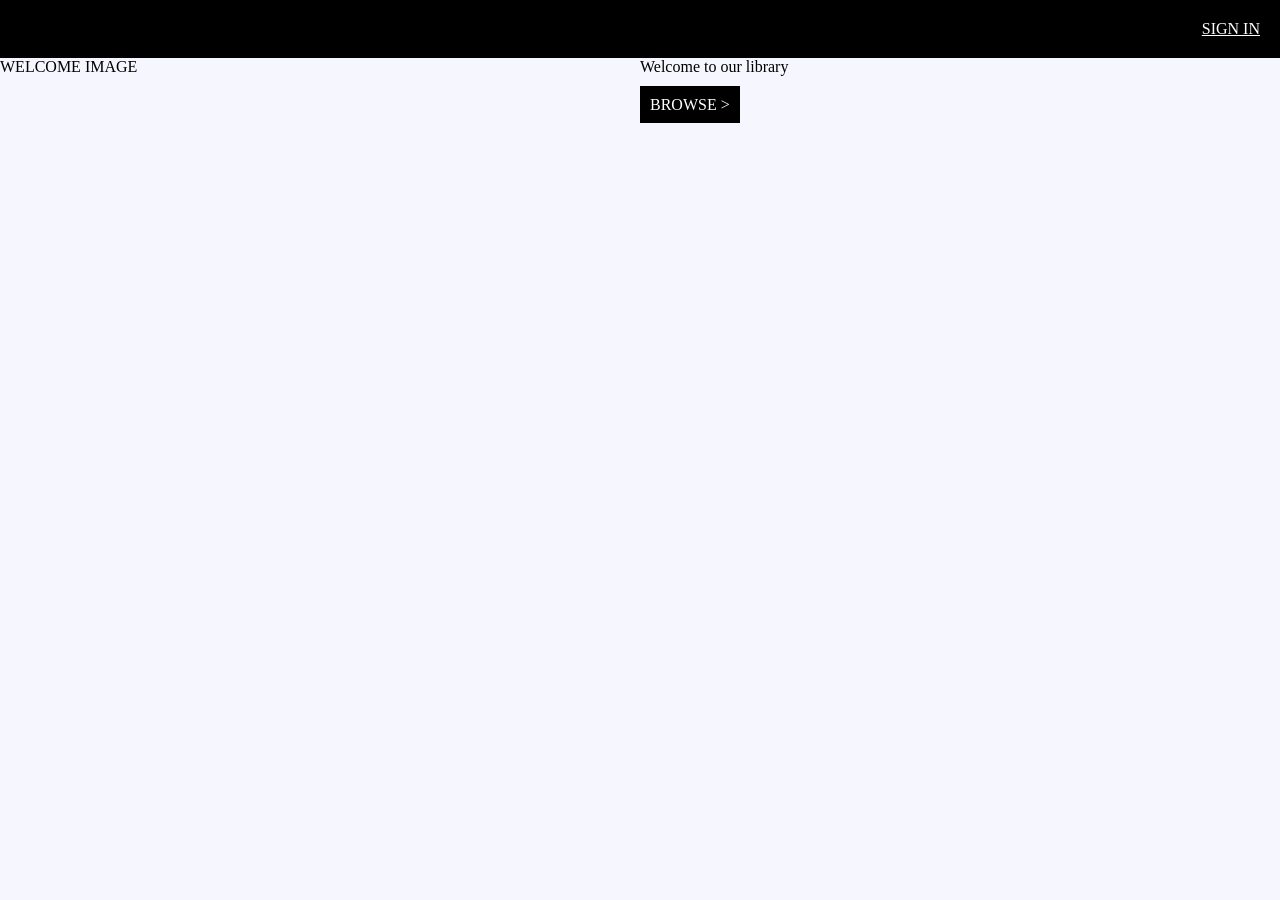
<file: storyboard/index.html>
<!DOCTYPE html>
<html>
<head>
	<meta charset="utf-8">
	<meta name="viewport" content="width=device-width, initial-scale=1">
	<title>HOMEPAGE</title>
	<style>
		body {
			margin: 0px;
			padding: 0px;
			background: #f6f6ff;
		}

		.top-bar{
			background: black;
			margin: 0px;
			padding: 0px;
			height: auto;
			display: flex;
			justify-content: flex-end;
		}

		.button {
			margin: 0;
			padding: 20px;
			color: white;
			background: black;
		}

		.content-intro {
			display: flex;
			flex-direction: row;
			flex-wrap: wrap;
		}

		.row {
			min-width: 50%;
			flex-grow: 1;
		}

		.content-button {
			text-decoration: none;
			color: white;
			padding: 10px;
			background: black;
		}
	</style>
</head>
<body>
	<div class='top-bar'>
		<a class='button' href='login.html'>SIGN IN</a>
	</div>
	<div class="content-intro">
		<div class='row'>WELCOME IMAGE</div>
		<div class='row'>
			<div>Welcome to our library</div>
			<div style="margin-top:20px;">
				<a class="content-button" href='page-browse-not-log.html'>BROWSE ></a>
			</div>
		</div>
	</div>
</body>
</html>
</file>
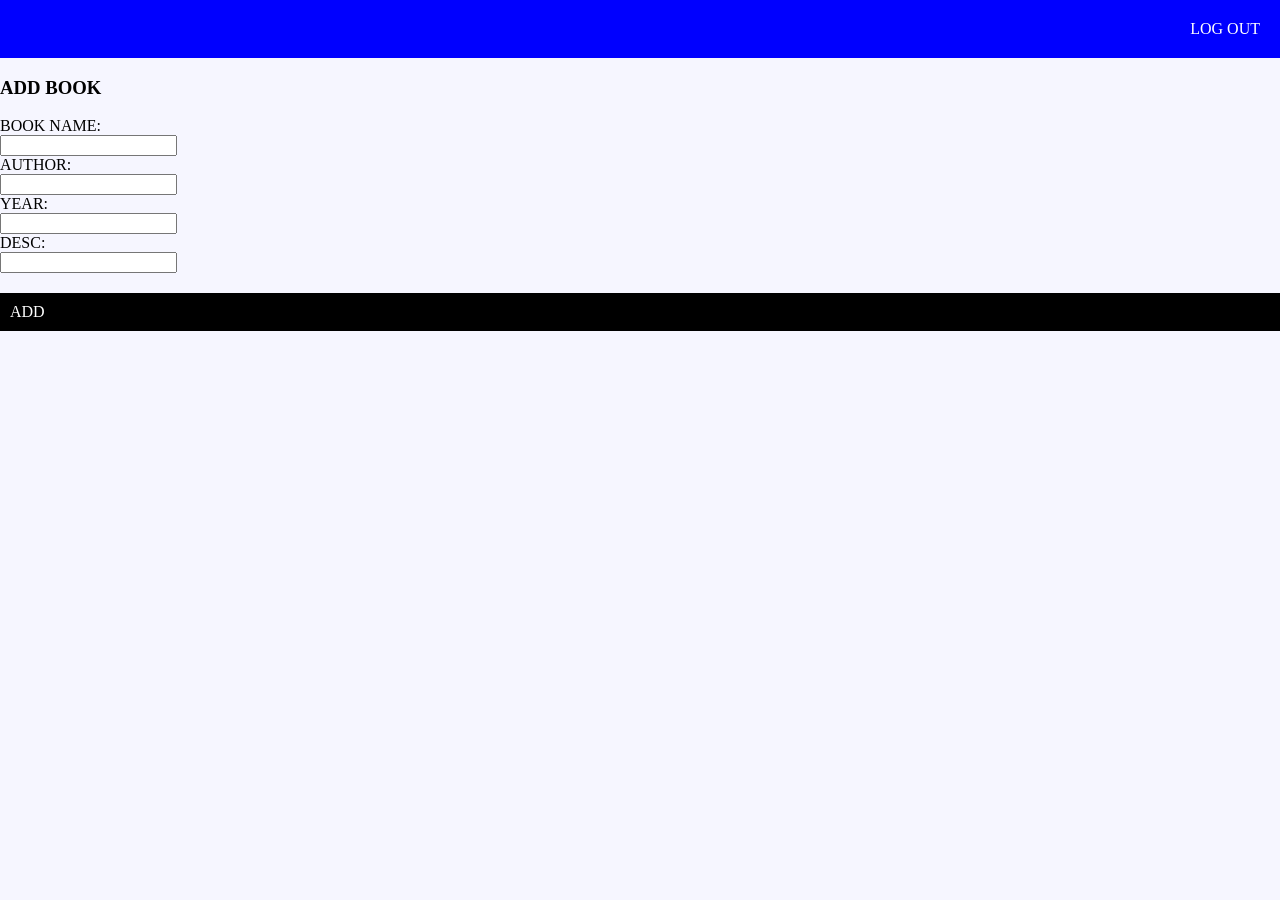
<file: storyboard/admin-add-book.html>
<!DOCTYPE html>
<html>
<head>
	<meta charset="utf-8">
	<meta name="viewport" content="width=device-width, initial-scale=1">
	<title>ADMIN</title>
	<style>
		body {
			margin: 0px;
			padding: 0px;
			background: #f6f6ff;
		}

		.top-bar{
			background: blue;
			margin: 0px;
			padding: 0px;
			height: auto;
			display: flex;
			justify-content: flex-end;
		}

		.button {
			margin: 0;
			padding: 20px;
			color: white;
			background: blue;
		}

		.content-intro {
		}

		.row {
			min-width: 50%;
			flex-grow: 1;
		}

		.content-button {
			text-decoration: none;
			color: white;
			padding: 10px;
			background: black;
		}

		a {
			display: block;
			text-decoration: none;
			color: white;
			background: black;
			padding: 10px;
		}
		a:hover {
			color: black;
			background: white;
		}
	</style>
</head>
<body>
	<div class='top-bar'>
		<a class='button' href='index.html'>LOG OUT</a>
	</div>
	<div class="content-intro">
		<div class='row'>
			<h3>ADD BOOK</h3>
			BOOK NAME:<br>
			<input text='text'><br>
			AUTHOR:<br>
			<input text='text'><br>
			YEAR:<br>
			<input text='text'><br>
			DESC:<br>
			<input text='text'><br>
			<div style='margin-top: 20px;'>
				<a href='admin-add.html'>ADD</a>
			</div>
		</div>
	</div>
</body>
</html>
</file>
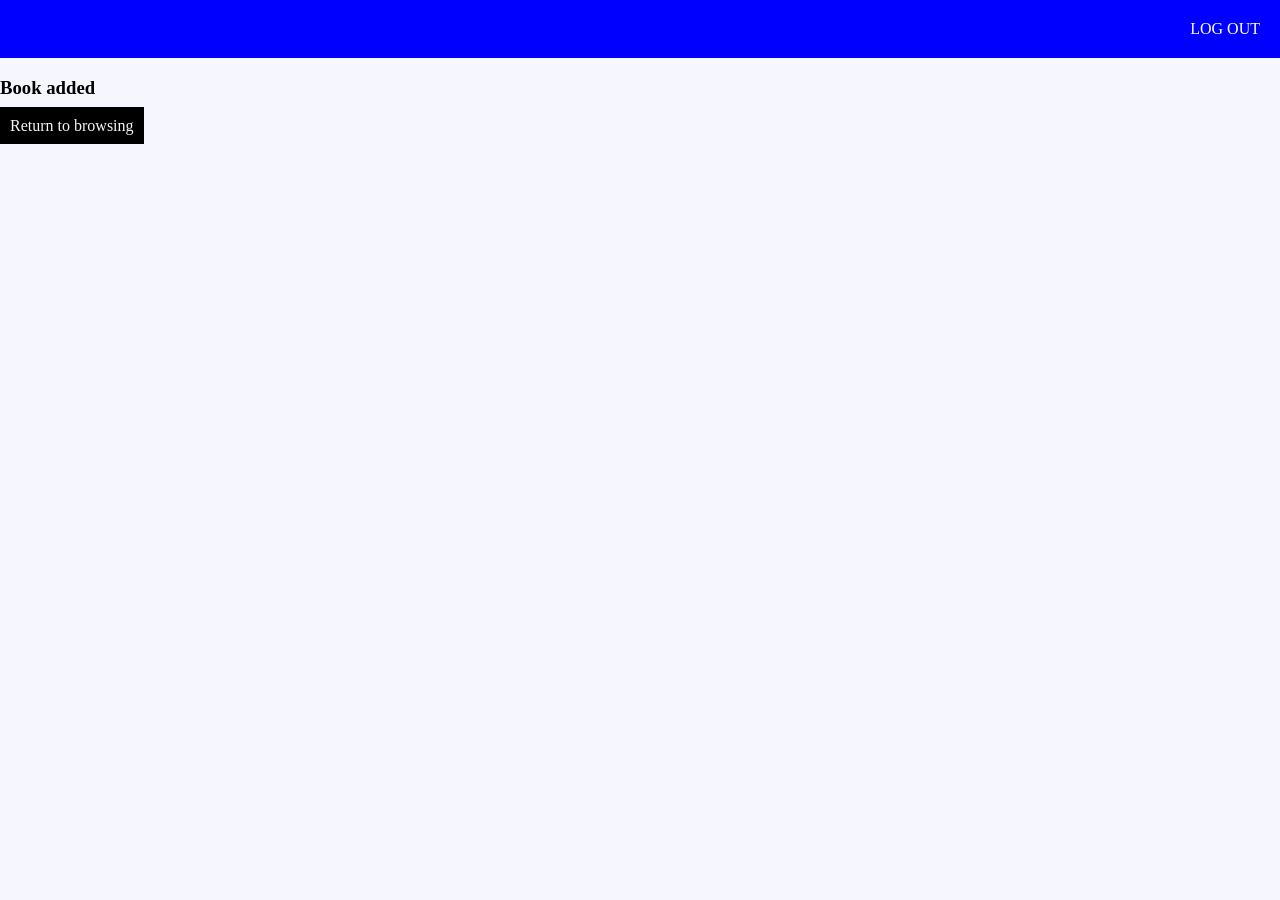
<file: storyboard/admin-add.html>
<!DOCTYPE html>
<html>
<head>
	<meta charset="utf-8">
	<meta name="viewport" content="width=device-width, initial-scale=1">
	<title>HOMEPAGE</title>
	<style>
		body {
			margin: 0px;
			padding: 0px;
			background: #f6f6ff;
		}

		.top-bar{
			background: blue;
			margin: 0px;
			padding: 0px;
			height: auto;
			display: flex;
			justify-content: flex-end;
		}

		.button {
			margin: 0;
			padding: 20px;
			color: white;
			background: blue;
		}

		.content-intro {
			display: flex;
			flex-direction: row;
			flex-wrap: wrap;
		}

		.row {
			min-width: 50%;
			flex-grow: 1;
		}

		.content-button {
			text-decoration: none;
			color: white;
			padding: 10px;
			background: black;
		}

		a{
			text-decoration: none;
			color: whitesmoke;
			background: black;
			padding: 10px;
		}
	</style>
</head>
<body>
	<div class='top-bar'>
		<a class='button' href='index.html'>LOG OUT</a>
	</div>
	<div class="">
		<h3>Book added
		</h3>
		<a href='admin-book-list.html'>Return to browsing</a>
	</div>
</body>
</html>
</file>
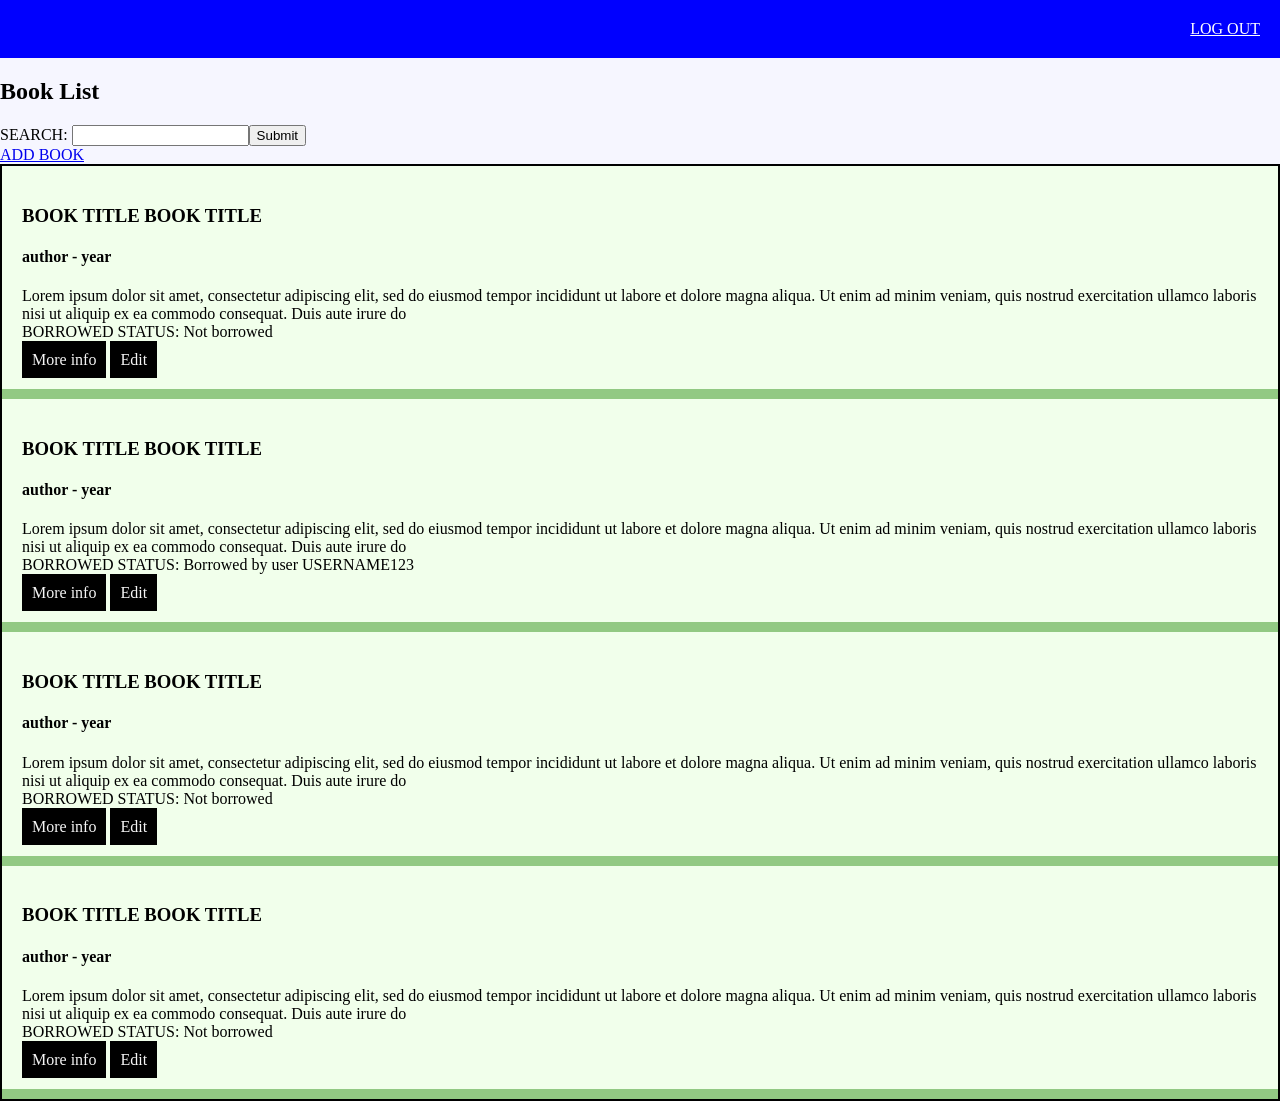
<file: storyboard/admin-book-list.html>
<!DOCTYPE html>
<html>
<head>
	<meta charset="utf-8">
	<meta name="viewport" content="width=device-width, initial-scale=1">
	<title>ADMIN</title>
	<style>
		body {
			margin: 0px;
			padding: 0px;
			background: #f6f6ff;
		}

		.top-bar{
			background: blue;
			margin: 0px;
			padding: 0px;
			height: auto;
			display: flex;
			justify-content: flex-end;
		}

		.button {
			margin: 0;
			padding: 20px;
			color: white;
			background: blue;
		}

		.content-intro {
		}

		.row {
			min-width: 50%;
			flex-grow: 1;
		}

		.content-button {
			text-decoration: none;
			color: white;
			padding: 10px;
			background: black;
		}

		.book-list{
			border-width: 2px;
			border-color: black;
			border-style: solid;
			background: #92c983;

		}

		.button-row{
			margin-top: 10px;
		}

		.book {
			background: #f1ffeb;
			padding: 20px;
			margin-bottom: 10px;
		}

		.button-style{
			text-decoration: none;
			color: whitesmoke;
			background: black;
			padding: 10px;
		}
	</style>
</head>
<body>
	<div class='top-bar'>
		<a class='button' href='index.html'>LOG OUT</a>
	</div>
	<div class="content-intro">
		<h2>Book List</h2>
		<div>SEARCH: <input type='text'><input type='submit'></div>
		<a href='admin-add-book.html'>ADD BOOK</a>
		<div class='book-list'>
			<div class='book'>
				<div class=''>
					<div><h3>BOOK TITLE BOOK TITLE</h3></div>
					<div><h4>author - year</h4></div>
					<div>Lorem ipsum dolor sit amet, consectetur adipiscing elit, sed do eiusmod tempor incididunt ut labore et dolore magna aliqua. Ut enim ad minim veniam, quis nostrud exercitation ullamco laboris nisi ut aliquip ex ea commodo consequat. Duis aute irure do</div>
					<div>BORROWED STATUS: Not borrowed</div>
				</div>
				<div class='button-row'>
					<a class='button-style' href='bookinfo.html'>More info</a>
					<a class='button-style' href='admin-edit-book.html'>Edit</a>
				</div>
			</div>
			
			<div class='book'>
				<div class=''>
					<div><h3>BOOK TITLE BOOK TITLE</h3></div>
					<div><h4>author - year</h4></div>
					<div>Lorem ipsum dolor sit amet, consectetur adipiscing elit, sed do eiusmod tempor incididunt ut labore et dolore magna aliqua. Ut enim ad minim veniam, quis nostrud exercitation ullamco laboris nisi ut aliquip ex ea commodo consequat. Duis aute irure do</div>
					<div>BORROWED STATUS: Borrowed by user USERNAME123</div>
				</div>
				<div class='button-row'>
					<a class='button-style' href='bookinfo.html'>More info</a>
					<a class='button-style' href='admin-edit-book.html'>Edit</a>
				</div>
			</div>

			<div class='book'>
				<div class=''>
					<div><h3>BOOK TITLE BOOK TITLE</h3></div>
					<div><h4>author - year</h4></div>
					<div>Lorem ipsum dolor sit amet, consectetur adipiscing elit, sed do eiusmod tempor incididunt ut labore et dolore magna aliqua. Ut enim ad minim veniam, quis nostrud exercitation ullamco laboris nisi ut aliquip ex ea commodo consequat. Duis aute irure do</div>
					<div>BORROWED STATUS: Not borrowed</div>
				</div>
				<div class='button-row'>
					<a class='button-style' href='bookinfo.html'>More info</a>
					<a class='button-style' href='admin-edit-book.html'>Edit</a>
				</div>
			</div>

			<div class='book'>
				<div class=''>
					<div><h3>BOOK TITLE BOOK TITLE</h3></div>
					<div><h4>author - year</h4></div>
					<div>Lorem ipsum dolor sit amet, consectetur adipiscing elit, sed do eiusmod tempor incididunt ut labore et dolore magna aliqua. Ut enim ad minim veniam, quis nostrud exercitation ullamco laboris nisi ut aliquip ex ea commodo consequat. Duis aute irure do</div>
					<div>BORROWED STATUS: Not borrowed</div>
				</div>
				<div class='button-row'>
					<a class='button-style' href='bookinfo.html'>More info</a>
					<a class='button-style' href='admin-edit-book.html'>Edit</a>
				</div>
			</div>

		</div>

	</div>
</body>
</html>
</file>
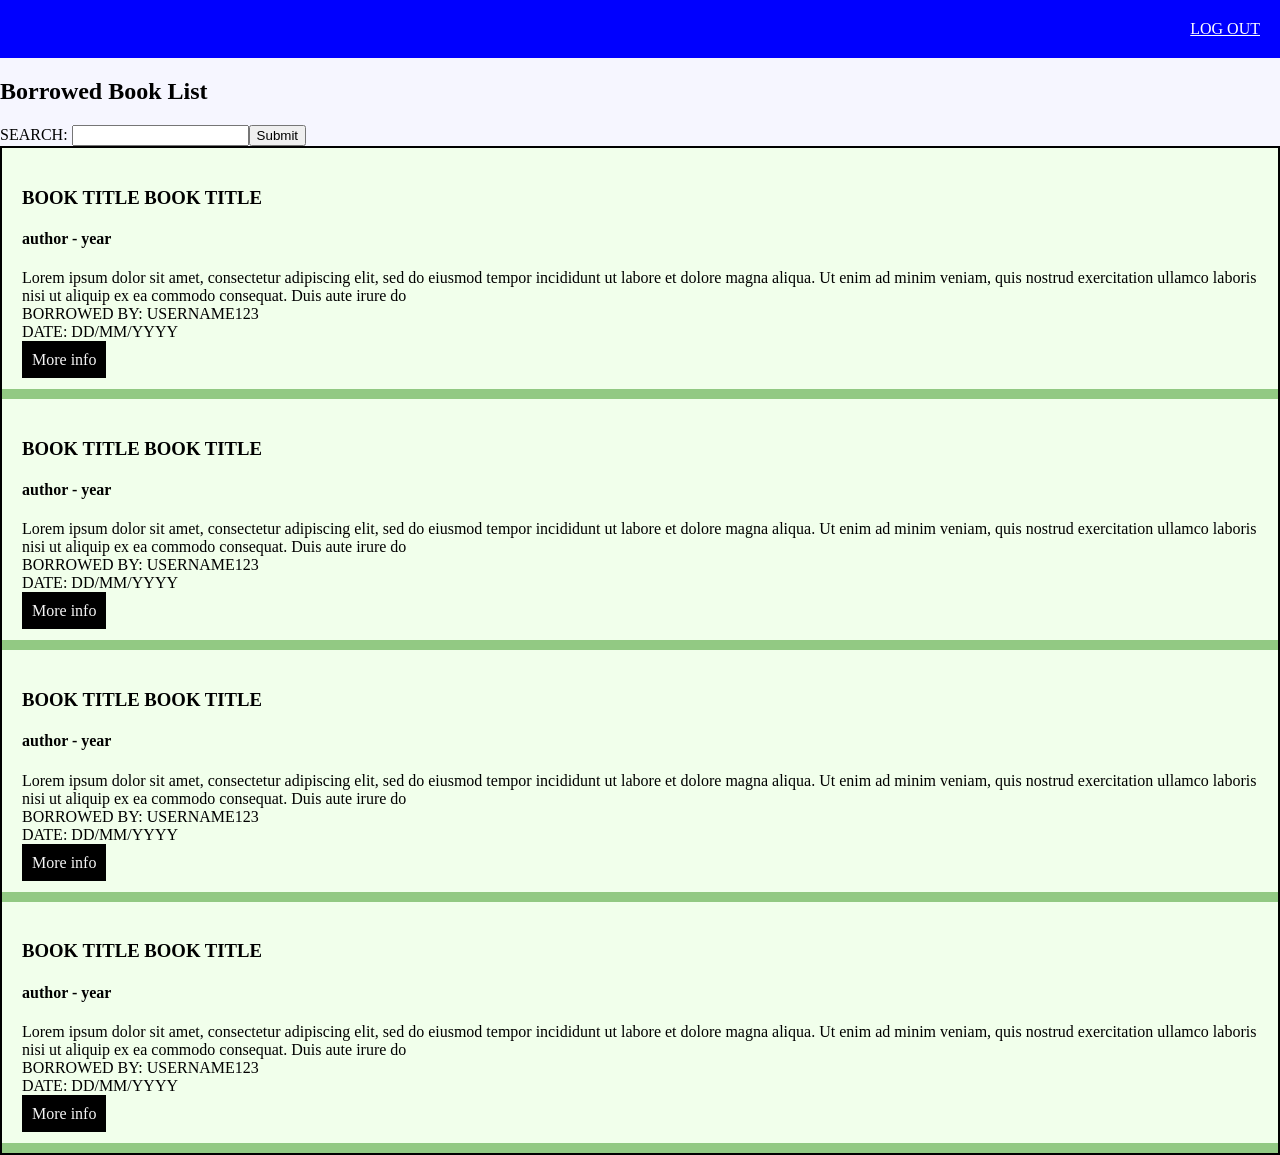
<file: storyboard/admin-borrowed.html>
<!DOCTYPE html>
<html>
<head>
	<meta charset="utf-8">
	<meta name="viewport" content="width=device-width, initial-scale=1">
	<title>ADMIN</title>
	<style>
		body {
			margin: 0px;
			padding: 0px;
			background: #f6f6ff;
		}

		.top-bar{
			background: blue;
			margin: 0px;
			padding: 0px;
			height: auto;
			display: flex;
			justify-content: flex-end;
		}

		.button {
			margin: 0;
			padding: 20px;
			color: white;
			background: blue;
		}

		.content-intro {
		}

		.row {
			min-width: 50%;
			flex-grow: 1;
		}

		.content-button {
			text-decoration: none;
			color: white;
			padding: 10px;
			background: black;
		}

		.book-list{
			border-width: 2px;
			border-color: black;
			border-style: solid;
			background: #92c983;

		}

		.button-row{
			margin-top: 10px;
		}

		.book {
			background: #f1ffeb;
			padding: 20px;
			margin-bottom: 10px;
		}

		.button-style{
			text-decoration: none;
			color: whitesmoke;
			background: black;
			padding: 10px;
		}
	</style>
</head>
<body>
	<div class='top-bar'>
		<a class='button' href='index.html'>LOG OUT</a>
	</div>
	<div class="content-intro">
		<h2>Borrowed Book List</h2>
		<div>SEARCH: <input type='text'><input type='submit'></div>
		<div class='book-list'>
			<div class='book'>
				<div class=''>
					<div><h3>BOOK TITLE BOOK TITLE</h3></div>
					<div><h4>author - year</h4></div>
					<div>Lorem ipsum dolor sit amet, consectetur adipiscing elit, sed do eiusmod tempor incididunt ut labore et dolore magna aliqua. Ut enim ad minim veniam, quis nostrud exercitation ullamco laboris nisi ut aliquip ex ea commodo consequat. Duis aute irure do</div>
					<div>BORROWED BY: USERNAME123</div>
					<div>DATE: DD/MM/YYYY</div>
				</div>
				<div class='button-row'>
					<a class='button-style' href='bookinfo.html'>More info</a>
					
				</div>
			</div>
			
			<div class='book'>
				<div class=''>
					<div><h3>BOOK TITLE BOOK TITLE</h3></div>
					<div><h4>author - year</h4></div>
					<div>Lorem ipsum dolor sit amet, consectetur adipiscing elit, sed do eiusmod tempor incididunt ut labore et dolore magna aliqua. Ut enim ad minim veniam, quis nostrud exercitation ullamco laboris nisi ut aliquip ex ea commodo consequat. Duis aute irure do</div>
					<div>BORROWED BY: USERNAME123</div>
					<div>DATE: DD/MM/YYYY</div>
				</div>
				<div class='button-row'>
					<a class='button-style' href='bookinfo.html'>More info</a>
					
				</div>
			</div>

			<div class='book'>
				<div class=''>
					<div><h3>BOOK TITLE BOOK TITLE</h3></div>
					<div><h4>author - year</h4></div>
					<div>Lorem ipsum dolor sit amet, consectetur adipiscing elit, sed do eiusmod tempor incididunt ut labore et dolore magna aliqua. Ut enim ad minim veniam, quis nostrud exercitation ullamco laboris nisi ut aliquip ex ea commodo consequat. Duis aute irure do</div>
					<div>BORROWED BY: USERNAME123</div>
					<div>DATE: DD/MM/YYYY</div>
				</div>
				<div class='button-row'>
					<a class='button-style' href='bookinfo.html'>More info</a>
					
				</div>
			</div>

			<div class='book'>
				<div class=''>
					<div><h3>BOOK TITLE BOOK TITLE</h3></div>
					<div><h4>author - year</h4></div>
					<div>Lorem ipsum dolor sit amet, consectetur adipiscing elit, sed do eiusmod tempor incididunt ut labore et dolore magna aliqua. Ut enim ad minim veniam, quis nostrud exercitation ullamco laboris nisi ut aliquip ex ea commodo consequat. Duis aute irure do</div>
					<div>BORROWED BY: USERNAME123</div>
					<div>DATE: DD/MM/YYYY</div>
				</div>
				<div class='button-row'>
					<a class='button-style' href='bookinfo.html'>More info</a>
					
				</div>
			</div>

		</div>

	</div>
</body>
</html>
</file>
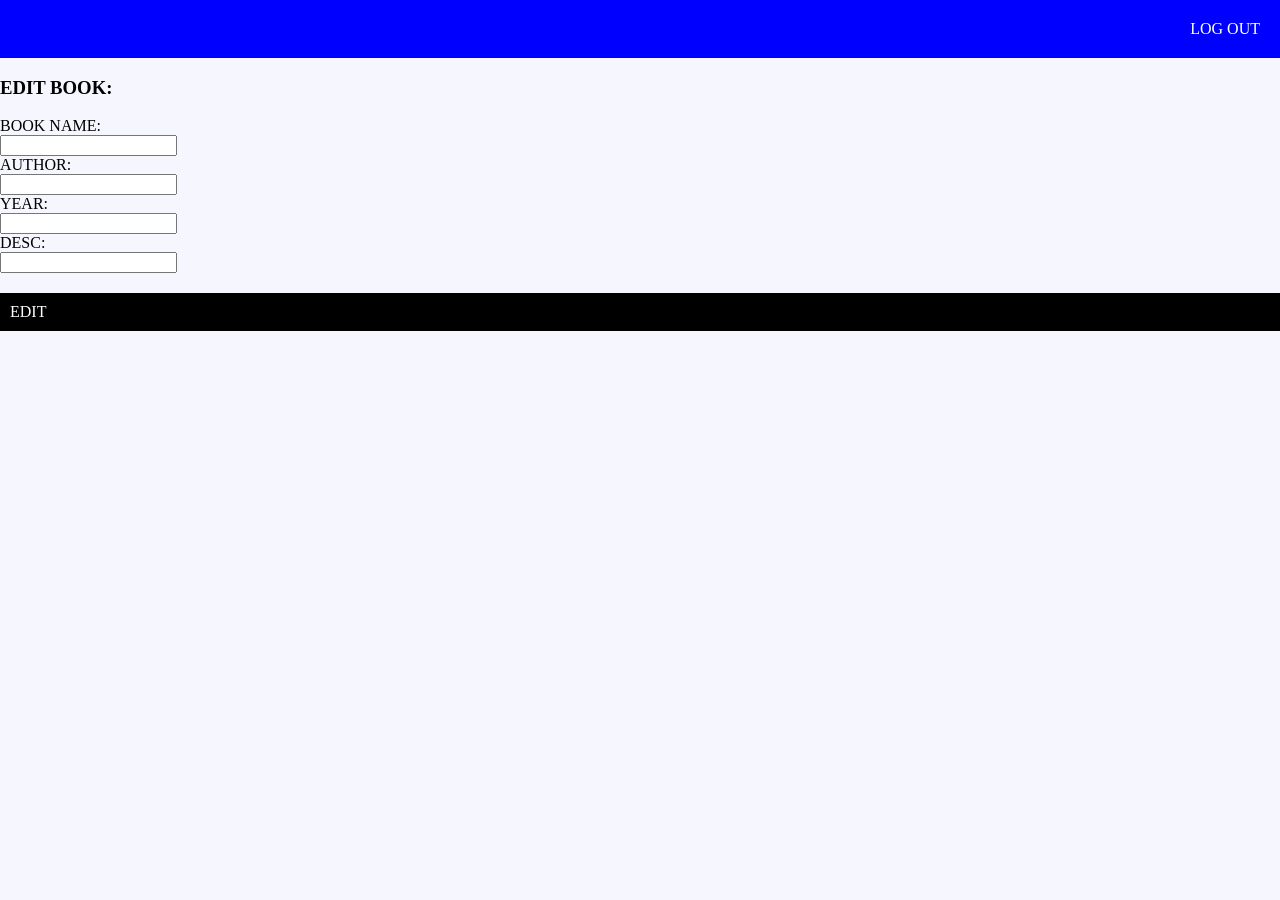
<file: storyboard/admin-edit-book.html>
<!DOCTYPE html>
<html>
<head>
	<meta charset="utf-8">
	<meta name="viewport" content="width=device-width, initial-scale=1">
	<title>ADMIN</title>
	<style>
		body {
			margin: 0px;
			padding: 0px;
			background: #f6f6ff;
		}

		.top-bar{
			background: blue;
			margin: 0px;
			padding: 0px;
			height: auto;
			display: flex;
			justify-content: flex-end;
		}

		.button {
			margin: 0;
			padding: 20px;
			color: white;
			background: blue;
		}

		.content-intro {
		}

		.row {
			min-width: 50%;
			flex-grow: 1;
		}

		.content-button {
			text-decoration: none;
			color: white;
			padding: 10px;
			background: black;
		}

		a {
			display: block;
			text-decoration: none;
			color: white;
			background: black;
			padding: 10px;
		}
		a:hover {
			color: black;
			background: white;
		}
	</style>
</head>
<body>
	<div class='top-bar'>
		<a class='button' href='index.html'>LOG OUT</a>
	</div>
	<div class="content-intro">
		<div class='row'>
			<h3>EDIT BOOK:</h3>
			BOOK NAME:<br>
			<input text='text'><br>
			AUTHOR:<br>
			<input text='text'><br>
			YEAR:<br>
			<input text='text'><br>
			DESC:<br>
			<input text='text'><br>
			<div style='margin-top: 20px;'>
				<a href='admin-edit.html'>EDIT</a>
			</div>
		</div>
	</div>
</body>
</html>
</file>
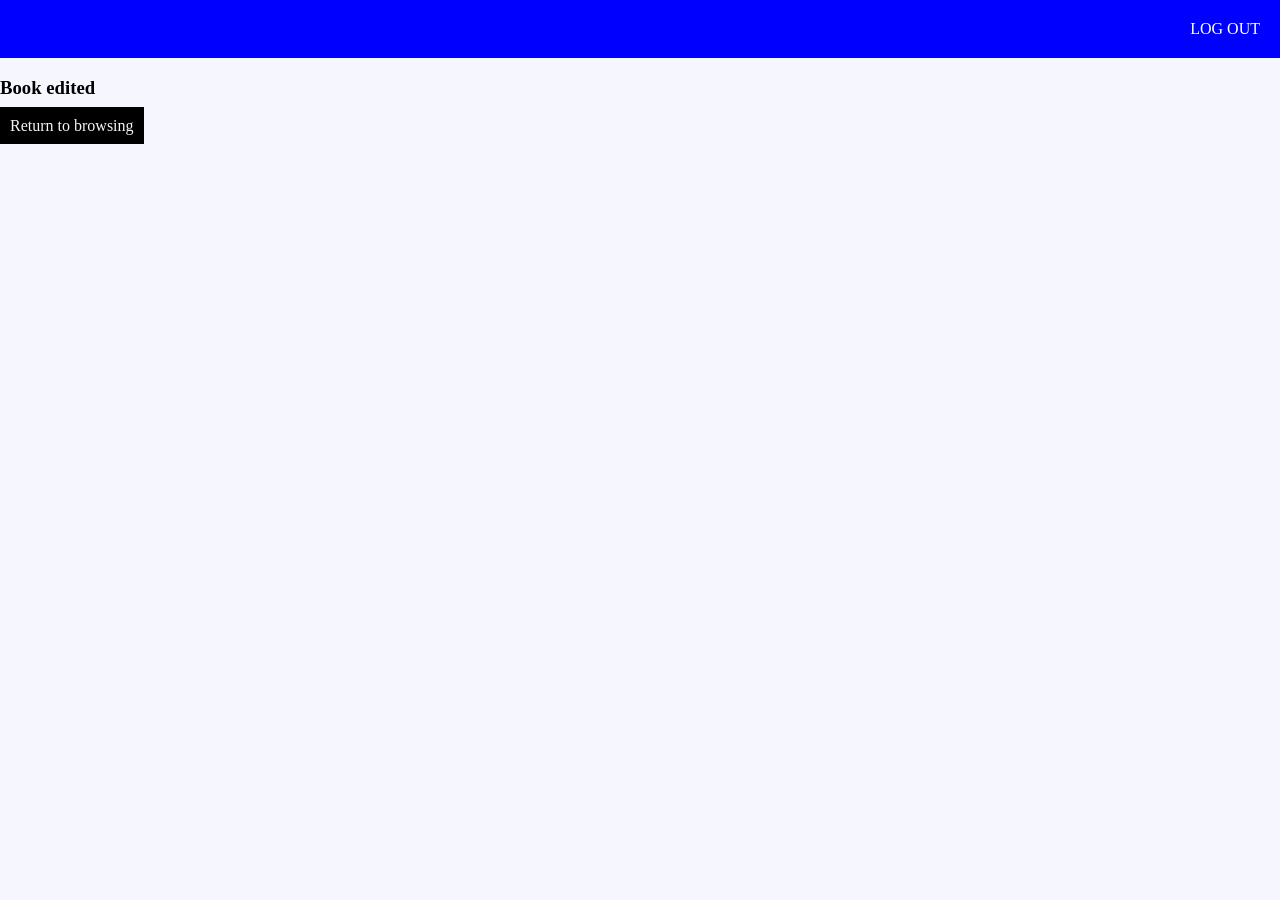
<file: storyboard/admin-edit.html>
<!DOCTYPE html>
<html>
<head>
	<meta charset="utf-8">
	<meta name="viewport" content="width=device-width, initial-scale=1">
	<title>HOMEPAGE</title>
	<style>
		body {
			margin: 0px;
			padding: 0px;
			background: #f6f6ff;
		}

		.top-bar{
			background: blue;
			margin: 0px;
			padding: 0px;
			height: auto;
			display: flex;
			justify-content: flex-end;
		}

		.button {
			margin: 0;
			padding: 20px;
			color: white;
			background: blue;
		}

		.content-intro {
			display: flex;
			flex-direction: row;
			flex-wrap: wrap;
		}

		.row {
			min-width: 50%;
			flex-grow: 1;
		}

		.content-button {
			text-decoration: none;
			color: white;
			padding: 10px;
			background: black;
		}

		a{
			text-decoration: none;
			color: whitesmoke;
			background: black;
			padding: 10px;
		}
	</style>
</head>
<body>
	<div class='top-bar'>
		<a class='button' href='index.html'>LOG OUT</a>
	</div>
	<div class="">
		<h3>Book edited
		</h3>
		<a href='admin-book-list.html'>Return to browsing</a>
	</div>
</body>
</html>
</file>
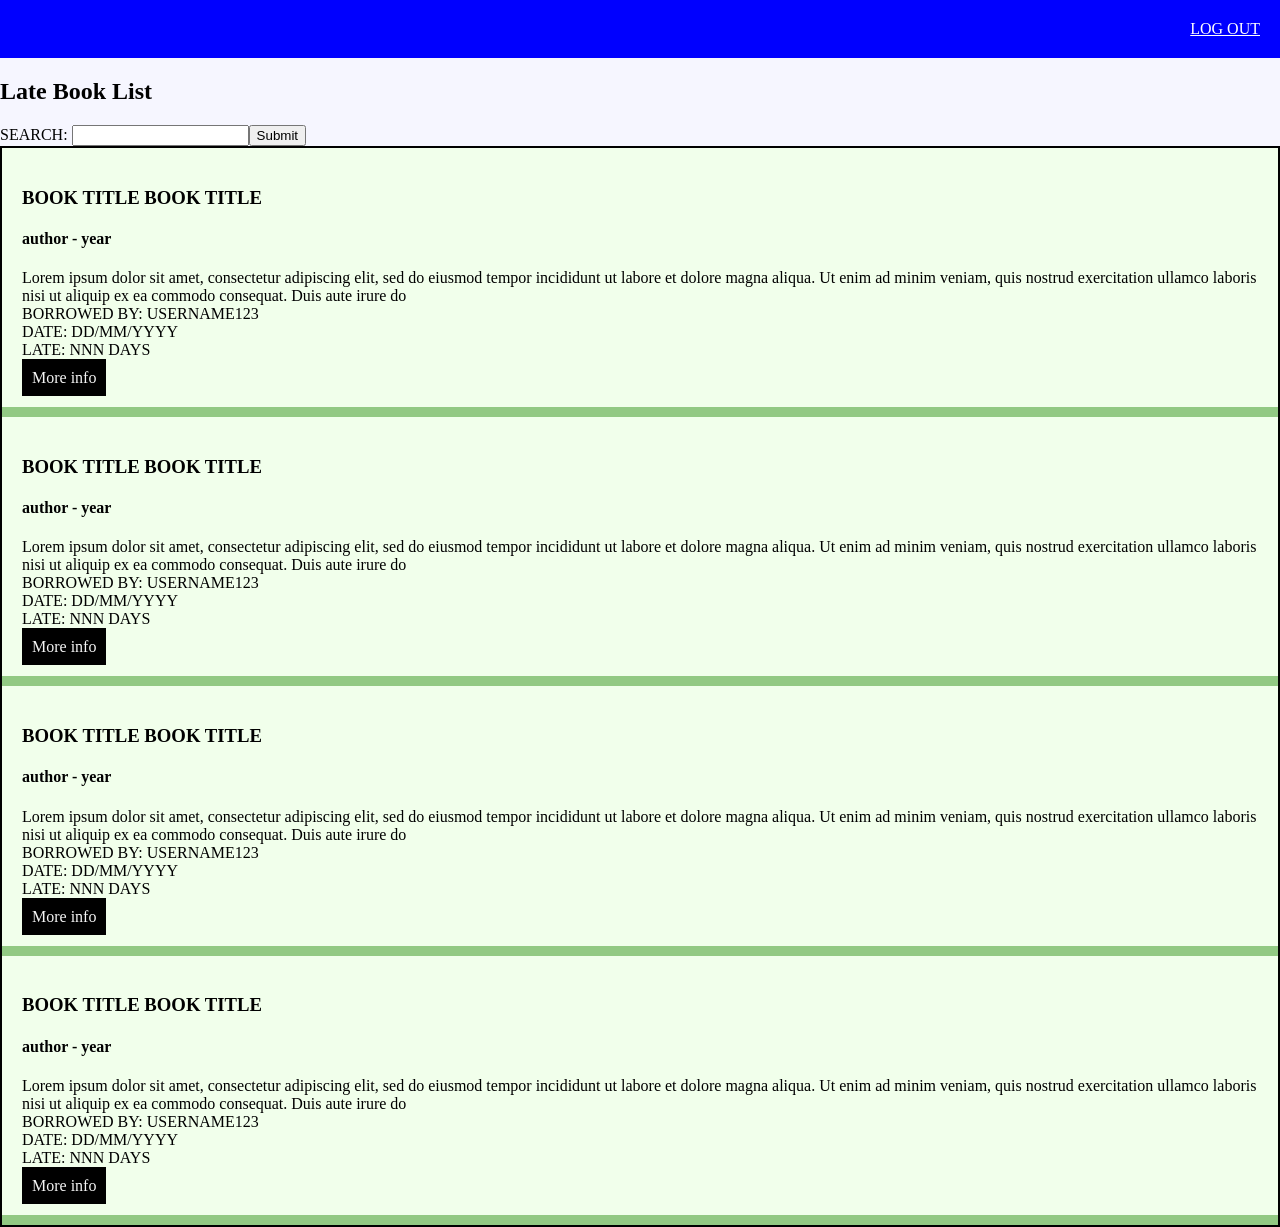
<file: storyboard/admin-late.html>
<!DOCTYPE html>
<html>
<head>
	<meta charset="utf-8">
	<meta name="viewport" content="width=device-width, initial-scale=1">
	<title>ADMIN</title>
	<style>
		body {
			margin: 0px;
			padding: 0px;
			background: #f6f6ff;
		}

		.top-bar{
			background: blue;
			margin: 0px;
			padding: 0px;
			height: auto;
			display: flex;
			justify-content: flex-end;
		}

		.button {
			margin: 0;
			padding: 20px;
			color: white;
			background: blue;
		}

		.content-intro {
		}

		.row {
			min-width: 50%;
			flex-grow: 1;
		}

		.content-button {
			text-decoration: none;
			color: white;
			padding: 10px;
			background: black;
		}

		.book-list{
			border-width: 2px;
			border-color: black;
			border-style: solid;
			background: #92c983;

		}

		.button-row{
			margin-top: 10px;
		}

		.book {
			background: #f1ffeb;
			padding: 20px;
			margin-bottom: 10px;
		}

		.button-style{
			text-decoration: none;
			color: whitesmoke;
			background: black;
			padding: 10px;
		}
	</style>
</head>
<body>
	<div class='top-bar'>
		<a class='button' href='index.html'>LOG OUT</a>
	</div>
	<div class="content-intro">
		<h2>Late Book List</h2>
		<div>SEARCH: <input type='text'><input type='submit'></div>
		<div class='book-list'>
			<div class='book'>
				<div class=''>
					<div><h3>BOOK TITLE BOOK TITLE</h3></div>
					<div><h4>author - year</h4></div>
					<div>Lorem ipsum dolor sit amet, consectetur adipiscing elit, sed do eiusmod tempor incididunt ut labore et dolore magna aliqua. Ut enim ad minim veniam, quis nostrud exercitation ullamco laboris nisi ut aliquip ex ea commodo consequat. Duis aute irure do</div>
					<div>BORROWED BY: USERNAME123</div>
					<div>DATE: DD/MM/YYYY</div>
					<div>LATE: NNN DAYS</div>
				</div>
				<div class='button-row'>
					<a class='button-style' href='bookinfo.html'>More info</a>
					
				</div>
			</div>
			
			<div class='book'>
				<div class=''>
					<div><h3>BOOK TITLE BOOK TITLE</h3></div>
					<div><h4>author - year</h4></div>
					<div>Lorem ipsum dolor sit amet, consectetur adipiscing elit, sed do eiusmod tempor incididunt ut labore et dolore magna aliqua. Ut enim ad minim veniam, quis nostrud exercitation ullamco laboris nisi ut aliquip ex ea commodo consequat. Duis aute irure do</div>
					<div>BORROWED BY: USERNAME123</div>
					<div>DATE: DD/MM/YYYY</div>
					<div>LATE: NNN DAYS</div>
				</div>
				<div class='button-row'>
					<a class='button-style' href='bookinfo.html'>More info</a>
					
				</div>
			</div>

			<div class='book'>
				<div class=''>
					<div><h3>BOOK TITLE BOOK TITLE</h3></div>
					<div><h4>author - year</h4></div>
					<div>Lorem ipsum dolor sit amet, consectetur adipiscing elit, sed do eiusmod tempor incididunt ut labore et dolore magna aliqua. Ut enim ad minim veniam, quis nostrud exercitation ullamco laboris nisi ut aliquip ex ea commodo consequat. Duis aute irure do</div>
					<div>BORROWED BY: USERNAME123</div>
					<div>DATE: DD/MM/YYYY</div>
					<div>LATE: NNN DAYS</div>
				</div>
				<div class='button-row'>
					<a class='button-style' href='bookinfo.html'>More info</a>
					
				</div>
			</div>

			<div class='book'>
				<div class=''>
					<div><h3>BOOK TITLE BOOK TITLE</h3></div>
					<div><h4>author - year</h4></div>
					<div>Lorem ipsum dolor sit amet, consectetur adipiscing elit, sed do eiusmod tempor incididunt ut labore et dolore magna aliqua. Ut enim ad minim veniam, quis nostrud exercitation ullamco laboris nisi ut aliquip ex ea commodo consequat. Duis aute irure do</div>
					<div>BORROWED BY: USERNAME123</div>
					<div>DATE: DD/MM/YYYY</div>
					<div>LATE: NNN DAYS</div>
				</div>
				<div class='button-row'>
					<a class='button-style' href='bookinfo.html'>More info</a>
					
				</div>
			</div>

		</div>

	</div>
</body>
</html>
</file>
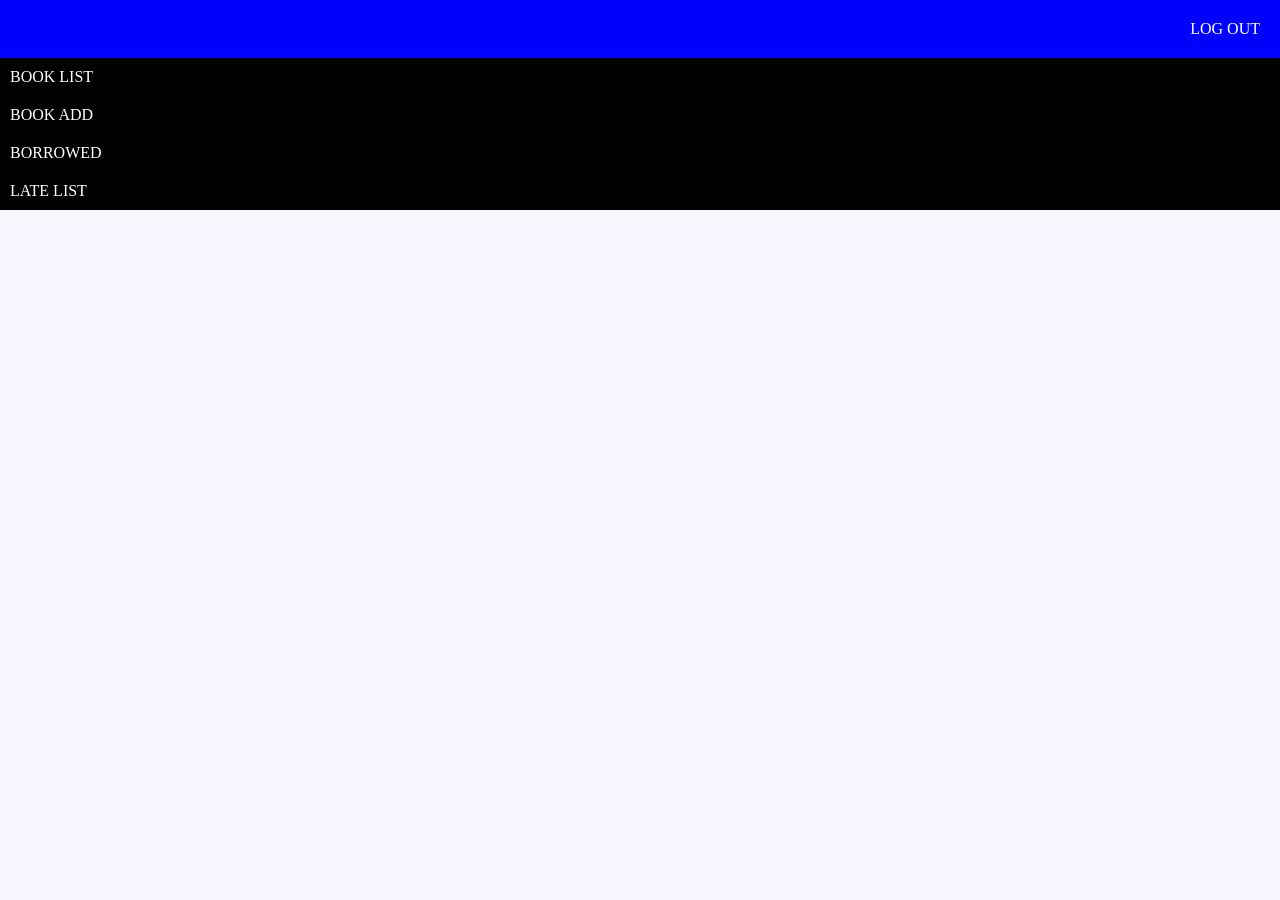
<file: storyboard/admin-panel.html>
<!DOCTYPE html>
<html>
<head>
	<meta charset="utf-8">
	<meta name="viewport" content="width=device-width, initial-scale=1">
	<title>ADMIN</title>
	<style>
		body {
			margin: 0px;
			padding: 0px;
			background: #f6f6ff;
		}

		.top-bar{
			background: blue;
			margin: 0px;
			padding: 0px;
			height: auto;
			display: flex;
			justify-content: flex-end;
		}

		.button {
			margin: 0;
			padding: 20px;
			color: white;
			background: blue;
		}

		.content-intro {
		}

		.row {
			min-width: 50%;
			flex-grow: 1;
		}

		.content-button {
			text-decoration: none;
			color: white;
			padding: 10px;
			background: black;
		}

		a {
			display: block;
			text-decoration: none;
			color: white;
			background: black;
			padding: 10px;
		}
		a:hover {
			color: black;
			background: white;
		}
	</style>
</head>
<body>
	<div class='top-bar'>
		<a class='button' href='index.html'>LOG OUT</a>
	</div>
	<div class="content-intro">
		<a href='admin-book-list.html'>BOOK LIST</a>
		<a href='admin-add-book.html'>BOOK ADD</a>
		<a href='admin-borrowed.html'>BORROWED</a>
		<a href='admin-late.html'>LATE LIST</a>
	</div>
</body>
</html>
</file>
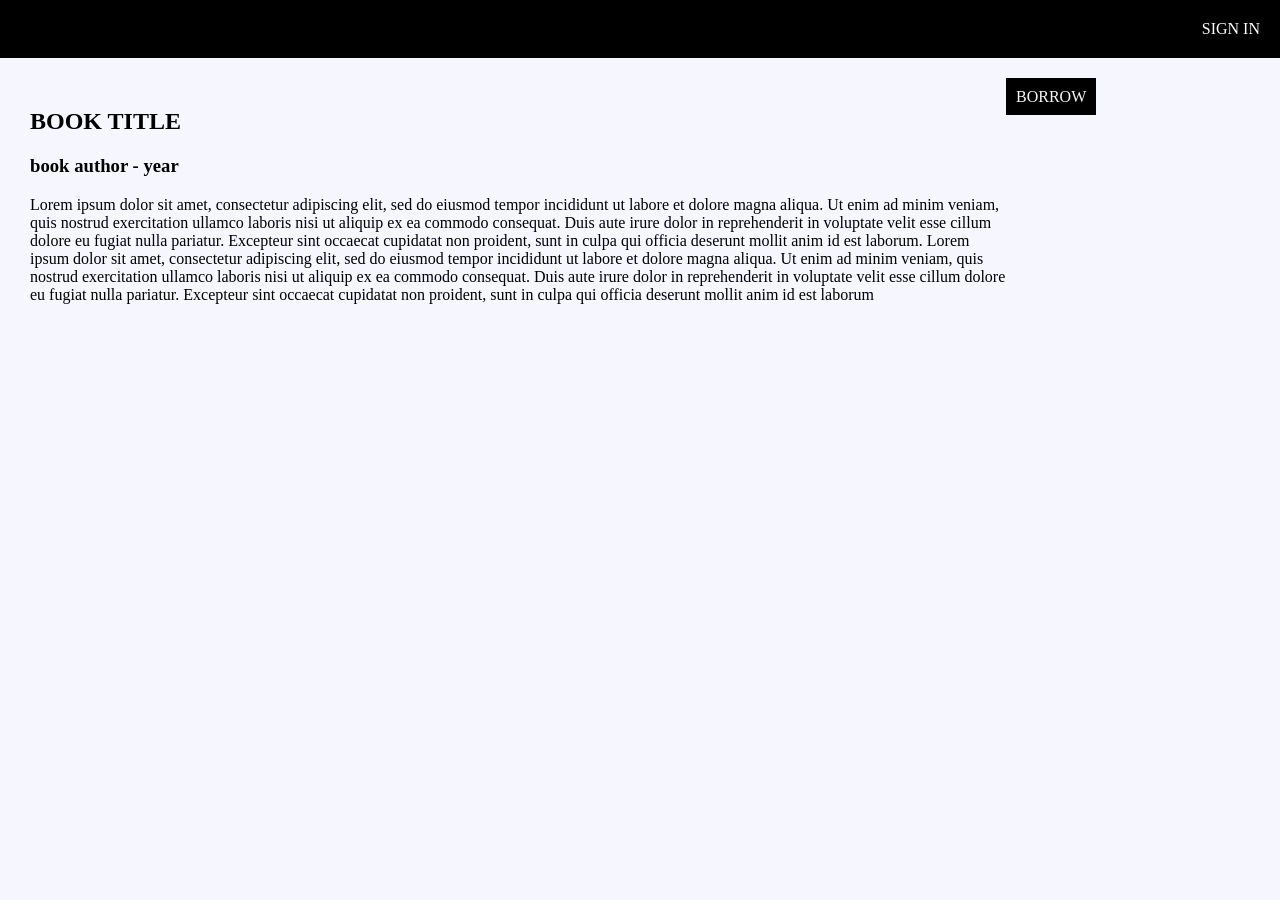
<file: storyboard/bookinfo-not-log.html>
<!DOCTYPE html>
<html>
<head>
	<meta charset="utf-8">
	<meta name="viewport" content="width=device-width, initial-scale=1">
	<title>HOMEPAGE</title>
	<style>
		body {
			margin: 0px;
			padding: 0px;
			background: #f6f6ff;
		}

		.top-bar{
			background: black;
			margin: 0px;
			padding: 0px;
			height: auto;
			display: flex;
			justify-content: flex-end;
		}

		.button {
			margin: 0;
			padding: 20px;
			color: white;
			background: black;
		}

		.content-intro{
			display: flex;
			flex-direction: row;

			margin: 30px;
		}

		.row {
			flex-grow: 1;
		}

		.book-info {
			min-width: 80%;
		}

		.input {
			min-width: 20%;
		}
		.content-button {
			text-decoration: none;
			color: white;
			padding: 10px;
			background: black;
		}

		a{
			text-decoration: none;
			color: whitesmoke;
			background: black;
			padding: 10px;
		}
	</style>
</head>
<body>
	<div class='top-bar'>
		<a class='button' href='login.html'>SIGN IN</a>
	</div>
	<div class="content-intro">
		<div class='book-info row'>
			<h2>BOOK TITLE</h2>
			<h3>book author - year</h3>
			<div>Lorem ipsum dolor sit amet, consectetur adipiscing elit, sed do eiusmod tempor incididunt ut labore et dolore magna aliqua. Ut enim ad minim veniam, quis nostrud exercitation ullamco laboris nisi ut aliquip ex ea commodo consequat. Duis aute irure dolor in reprehenderit in voluptate velit esse cillum dolore eu fugiat nulla pariatur. Excepteur sint occaecat cupidatat non proident, sunt in culpa qui officia deserunt mollit anim id est laborum. Lorem ipsum dolor sit amet, consectetur adipiscing elit, sed do eiusmod tempor incididunt ut labore et dolore magna aliqua. Ut enim ad minim veniam, quis nostrud exercitation ullamco laboris nisi ut aliquip ex ea commodo consequat. Duis aute irure dolor in reprehenderit in voluptate velit esse cillum dolore eu fugiat nulla pariatur. Excepteur sint occaecat cupidatat non proident, sunt in culpa qui officia deserunt mollit anim id est laborum
			</div>
		</div>
		<div class='input row'>
			<a href='login.html'>BORROW</a>
		</div>
		
	</div>
</body>
</html>
</file>
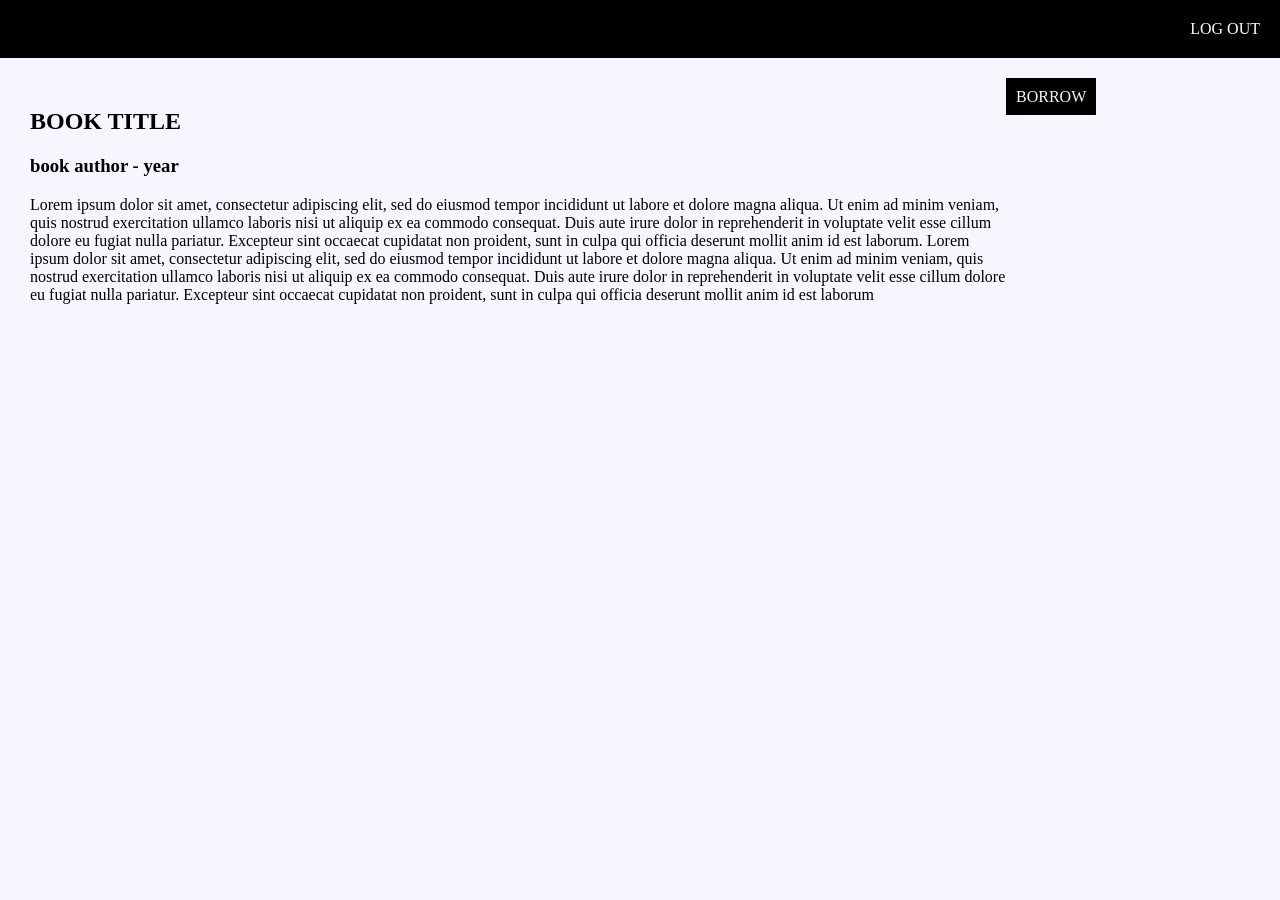
<file: storyboard/bookinfo.html>
<!DOCTYPE html>
<html>
<head>
	<meta charset="utf-8">
	<meta name="viewport" content="width=device-width, initial-scale=1">
	<title>HOMEPAGE</title>
	<style>
		body {
			margin: 0px;
			padding: 0px;
			background: #f6f6ff;
		}

		.top-bar{
			background: black;
			margin: 0px;
			padding: 0px;
			height: auto;
			display: flex;
			justify-content: flex-end;
		}

		.button {
			margin: 0;
			padding: 20px;
			color: white;
			background: black;
		}

		.content-intro{
			display: flex;
			flex-direction: row;

			margin: 30px;
		}

		.row {
			flex-grow: 1;
		}

		.book-info {
			min-width: 80%;
		}

		.input {
			min-width: 20%;
		}
		.content-button {
			text-decoration: none;
			color: white;
			padding: 10px;
			background: black;
		}

		a{
			text-decoration: none;
			color: whitesmoke;
			background: black;
			padding: 10px;
		}
	</style>
</head>
<body>
	<div class='top-bar'>
		<a class='button' href='index.html'>LOG OUT</a>
	</div>
	<div class="content-intro">
		<div class='book-info row'>
			<h2>BOOK TITLE</h2>
			<h3>book author - year</h3>
			<div>Lorem ipsum dolor sit amet, consectetur adipiscing elit, sed do eiusmod tempor incididunt ut labore et dolore magna aliqua. Ut enim ad minim veniam, quis nostrud exercitation ullamco laboris nisi ut aliquip ex ea commodo consequat. Duis aute irure dolor in reprehenderit in voluptate velit esse cillum dolore eu fugiat nulla pariatur. Excepteur sint occaecat cupidatat non proident, sunt in culpa qui officia deserunt mollit anim id est laborum. Lorem ipsum dolor sit amet, consectetur adipiscing elit, sed do eiusmod tempor incididunt ut labore et dolore magna aliqua. Ut enim ad minim veniam, quis nostrud exercitation ullamco laboris nisi ut aliquip ex ea commodo consequat. Duis aute irure dolor in reprehenderit in voluptate velit esse cillum dolore eu fugiat nulla pariatur. Excepteur sint occaecat cupidatat non proident, sunt in culpa qui officia deserunt mollit anim id est laborum
			</div>
		</div>
		<div class='input row'>
			<a href='borrow.html'>BORROW</a>
		</div>
		
	</div>
</body>
</html>
</file>
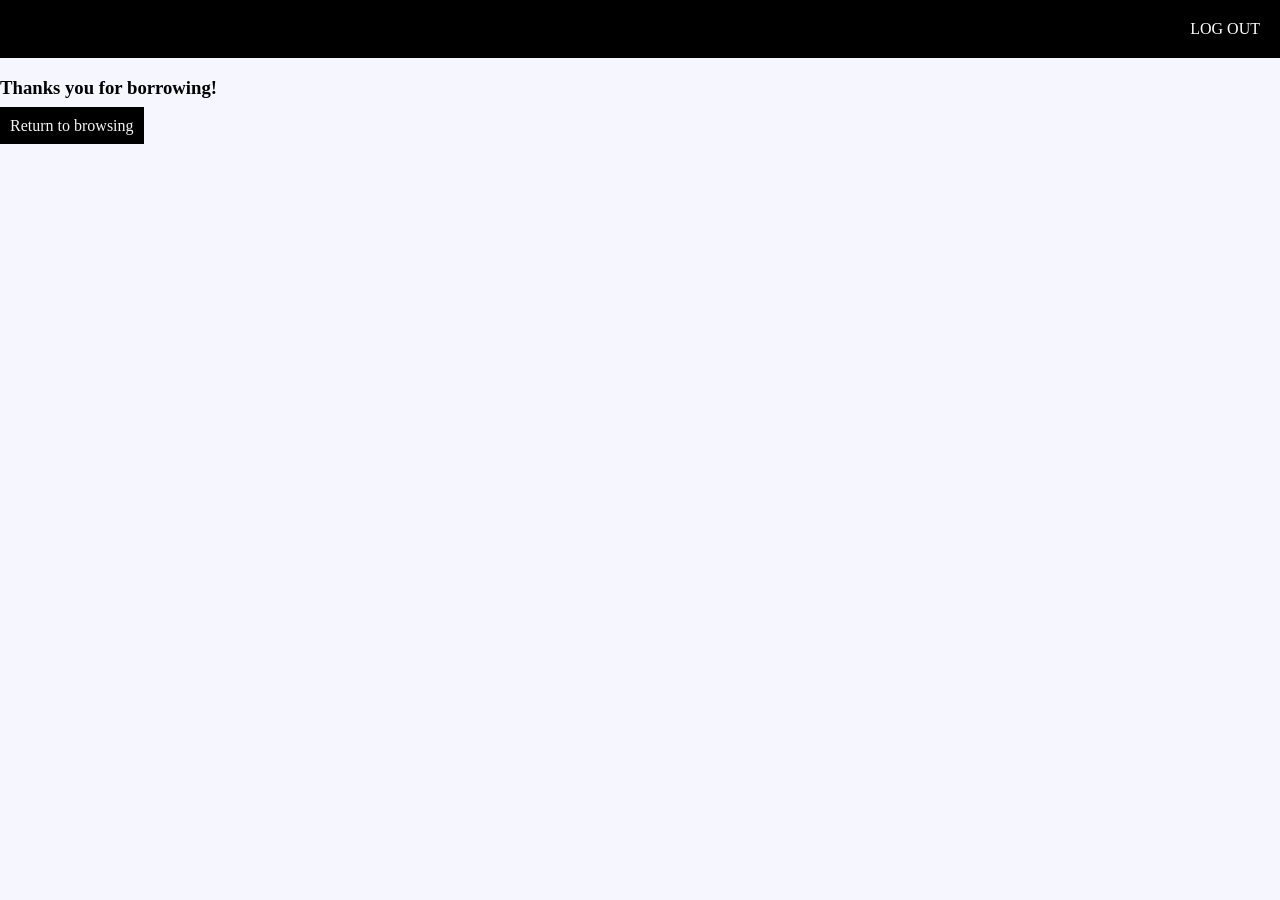
<file: storyboard/borrow.html>
<!DOCTYPE html>
<html>
<head>
	<meta charset="utf-8">
	<meta name="viewport" content="width=device-width, initial-scale=1">
	<title>HOMEPAGE</title>
	<style>
		body {
			margin: 0px;
			padding: 0px;
			background: #f6f6ff;
		}

		.top-bar{
			background: black;
			margin: 0px;
			padding: 0px;
			height: auto;
			display: flex;
			justify-content: flex-end;
		}

		.button {
			margin: 0;
			padding: 20px;
			color: white;
			background: black;
		}

		.content-intro {
			display: flex;
			flex-direction: row;
			flex-wrap: wrap;
		}

		.row {
			min-width: 50%;
			flex-grow: 1;
		}

		.content-button {
			text-decoration: none;
			color: white;
			padding: 10px;
			background: black;
		}

		a{
			text-decoration: none;
			color: whitesmoke;
			background: black;
			padding: 10px;
		}
	</style>
</head>
<body>
	<div class='top-bar'>
		<a class='button' href='index.html'>LOG OUT</a>
	</div>
	<div class="">
		<h3>Thanks you for borrowing!
		</h3>
		<a href='page-browse.html'>Return to browsing</a>
	</div>
</body>
</html>
</file>
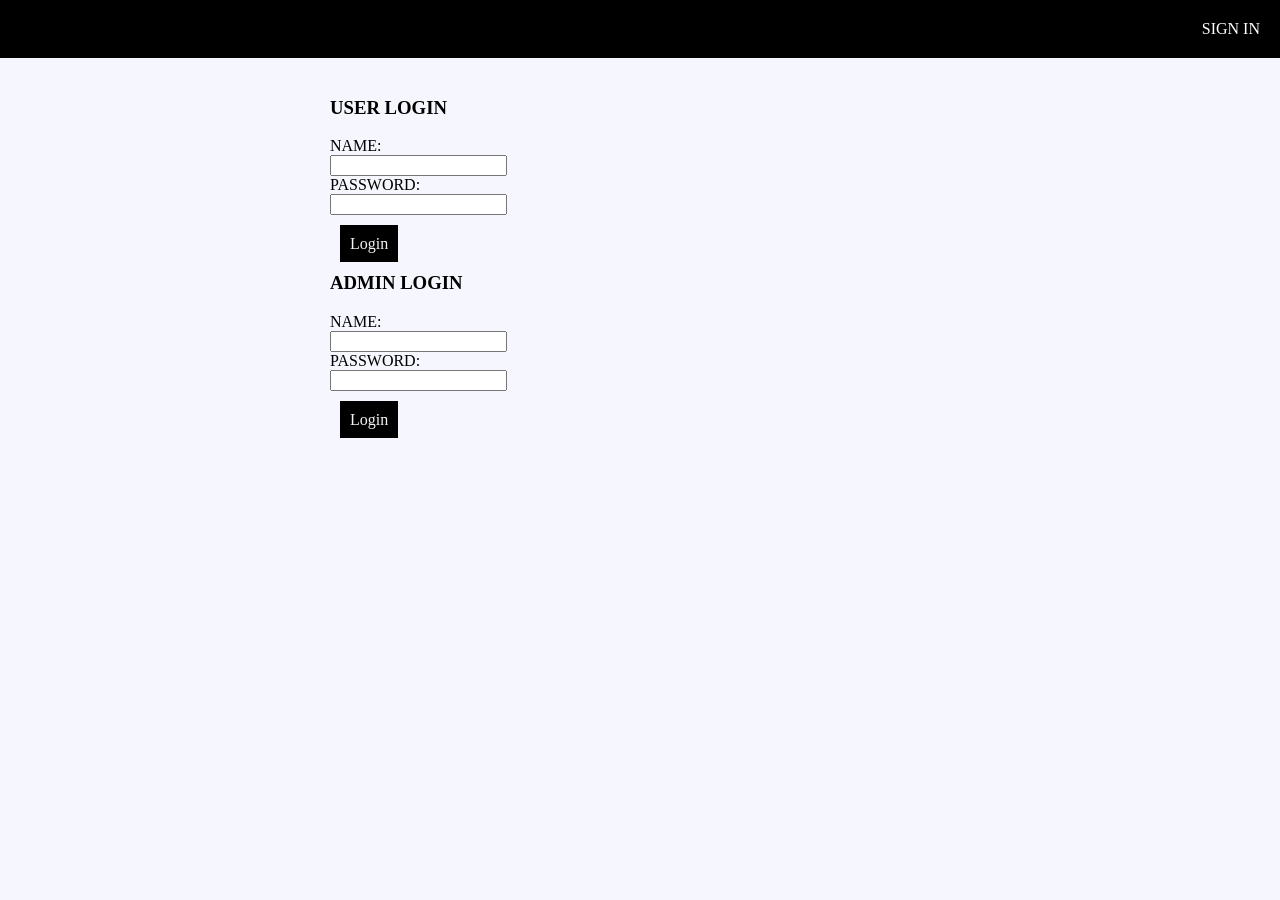
<file: storyboard/login.html>
<!DOCTYPE html>
<html>
<head>
	<meta charset="utf-8">
	<meta name="viewport" content="width=device-width, initial-scale=1">
	<title>HOMEPAGE</title>
	<style>
		body {
			margin: 0px;
			padding: 0px;
			background: #f6f6ff;
		}

		.top-bar{
			background: black;
			margin: 0px;
			padding: 0px;
			height: auto;
			display: flex;
			justify-content: flex-end;
		}

		.button {
			margin: 0;
			padding: 20px;
			color: white;
			background: black;
		}

		.content {
			margin: 20px;
			display: grid;
			place-items: center;
		}

		.row {
			min-width: 50%;
			flex-grow: 1;
		}

		.content-button {
			text-decoration: none;
			color: white;
			padding: 10px;
			background: black;
		}

		a {
			text-decoration: none;
			color: whitesmoke;
			background: black;
			padding: 10px;
			margin: 10px;
			margin-top: 20px;
		}
	</style>
</head>
<body>
	<div class='top-bar'>
		<a class='button' href='login.html'>SIGN IN</a>
	</div>
	<div class="content">
		<div class='row'>
			<h3>USER LOGIN</h3>
			NAME:<br>
			<input text='text'><br>
			PASSWORD:<br>
			<input text='text'><br>
			<div style='margin-top: 20px;'>
				<a href='page-browse.html'>Login</a>
			</div>
		</div>
		<div class='row'>
			<h3>ADMIN LOGIN</h3>
			NAME:<br>
			<input text='text'><br>
			PASSWORD:<br>
			<input text='text'><br>
			<div style='margin-top: 20px;'>
				<a href='admin-panel.html'>Login</a>
			</div>
		</div>
	</div>
</body>
</html>
</file>
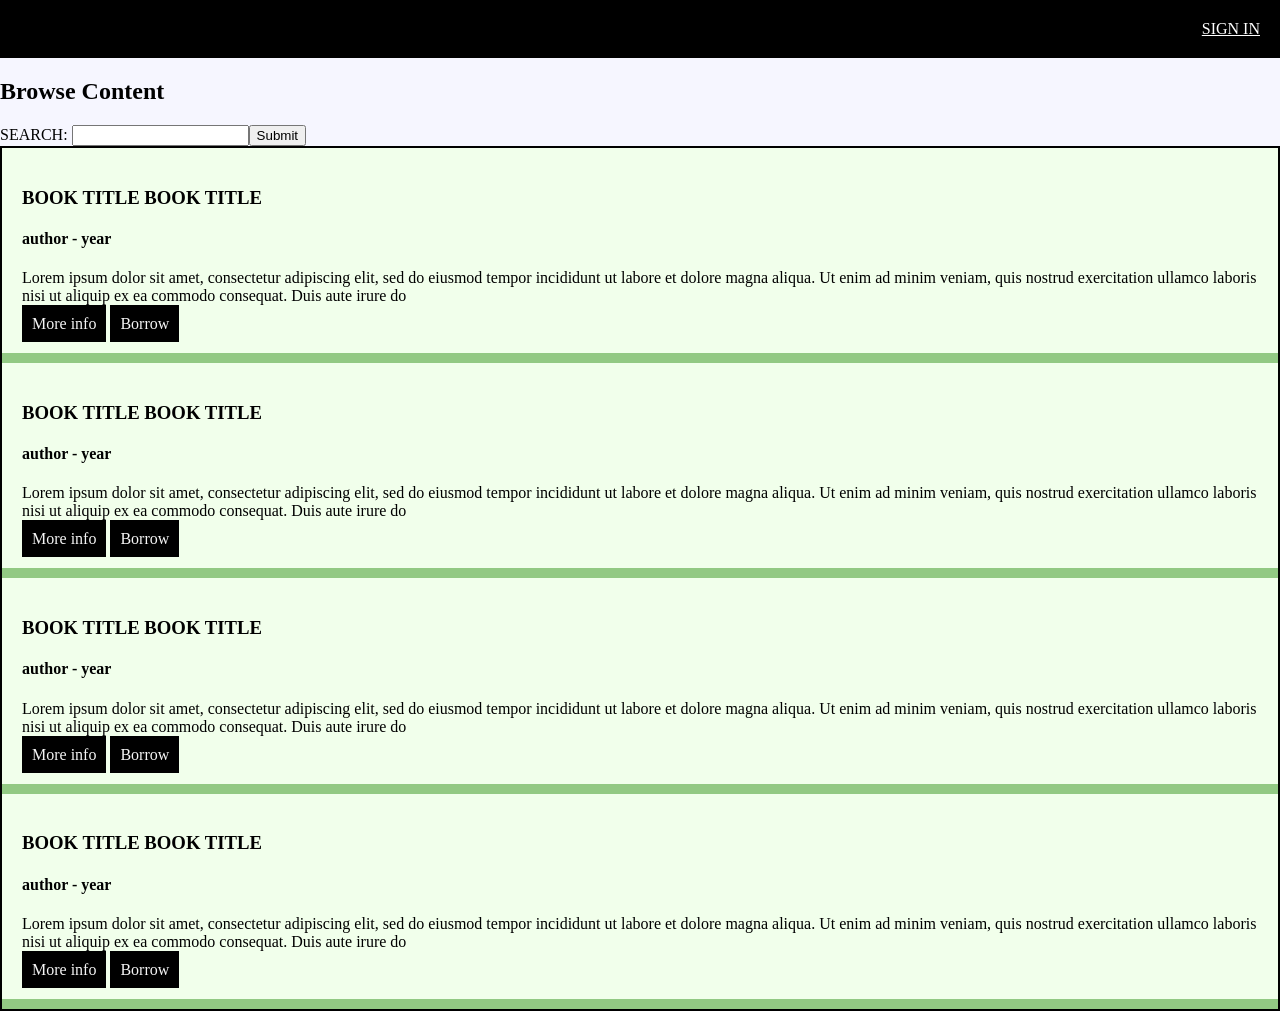
<file: storyboard/page-browse-not-log.html>
<!DOCTYPE html>
<html>
<head>
	<meta charset="utf-8">
	<meta name="viewport" content="width=device-width, initial-scale=1">
	<title>HOMEPAGE</title>
	<style>
		body {
			margin: 0px;
			padding: 0px;
			background: #f6f6ff;
		}

		.top-bar{
			background: black;
			margin: 0px;
			padding: 0px;
			height: auto;
			display: flex;
			justify-content: flex-end;
		}

		.button {
			margin: 0;
			padding: 20px;
			color: white;
			background: black;
		}

		.content-intro {
		}

		.row {
			min-width: 50%;
			flex-grow: 1;
		}

		.content-button {
			text-decoration: none;
			color: white;
			padding: 10px;
			background: black;
		}

		.book-list{
			border-width: 2px;
			border-color: black;
			border-style: solid;
			background: #92c983;

		}

		.button-row{
			margin-top: 10px;
		}

		.book {
			background: #f1ffeb;
			padding: 20px;
			margin-bottom: 10px;
		}

		.button-style{
			text-decoration: none;
			color: whitesmoke;
			background: black;
			padding: 10px;
		}
	</style>
</head>
<body>
	<div class='top-bar'>
		<a class='button' href='login.html'>SIGN IN</a>
	</div>
	<div class="content-intro">
		<h2>Browse Content</h2>
		<div>SEARCH: <input type='text'><input type='submit'></div>
		<div class='book-list'>
			<div class='book'>
				<div class=''>
					<div><h3>BOOK TITLE BOOK TITLE</h3></div>
					<div><h4>author - year</h4></div>
					<div>Lorem ipsum dolor sit amet, consectetur adipiscing elit, sed do eiusmod tempor incididunt ut labore et dolore magna aliqua. Ut enim ad minim veniam, quis nostrud exercitation ullamco laboris nisi ut aliquip ex ea commodo consequat. Duis aute irure do</div>
				</div>
				<div class='button-row'>
					<a class='button-style' href='bookinfo-not-log.html'>More info</a>
					<a class='button-style' href='login.html'>Borrow</a>
				</div>
			</div>
			
			<div class='book'>
				<div class=''>
					<div><h3>BOOK TITLE BOOK TITLE</h3></div>
					<div><h4>author - year</h4></div>
					<div>Lorem ipsum dolor sit amet, consectetur adipiscing elit, sed do eiusmod tempor incididunt ut labore et dolore magna aliqua. Ut enim ad minim veniam, quis nostrud exercitation ullamco laboris nisi ut aliquip ex ea commodo consequat. Duis aute irure do</div>
				</div>
				<div class='button-row'>
					<a class='button-style' href='bookinfo-not-log.html'>More info</a>
					<a class='button-style' href='login.html'>Borrow</a>
				</div>
			</div>

			<div class='book'>
				<div class=''>
					<div><h3>BOOK TITLE BOOK TITLE</h3></div>
					<div><h4>author - year</h4></div>
					<div>Lorem ipsum dolor sit amet, consectetur adipiscing elit, sed do eiusmod tempor incididunt ut labore et dolore magna aliqua. Ut enim ad minim veniam, quis nostrud exercitation ullamco laboris nisi ut aliquip ex ea commodo consequat. Duis aute irure do</div>
				</div>
				<div class='button-row'>
					<a class='button-style' href='bookinfo-not-log.html'>More info</a>
					<a class='button-style' href='login.html'>Borrow</a>
				</div>
			</div>

			<div class='book'>
				<div class=''>
					<div><h3>BOOK TITLE BOOK TITLE</h3></div>
					<div><h4>author - year</h4></div>
					<div>Lorem ipsum dolor sit amet, consectetur adipiscing elit, sed do eiusmod tempor incididunt ut labore et dolore magna aliqua. Ut enim ad minim veniam, quis nostrud exercitation ullamco laboris nisi ut aliquip ex ea commodo consequat. Duis aute irure do</div>
				</div>
				<div class='button-row'>
					<a class='button-style' href='bookinfo-not-log.html'>More info</a>
					<a class='button-style' href='login.html'>Borrow</a>
				</div>
			</div>

		</div>

	</div>
</body>
</html>
</file>
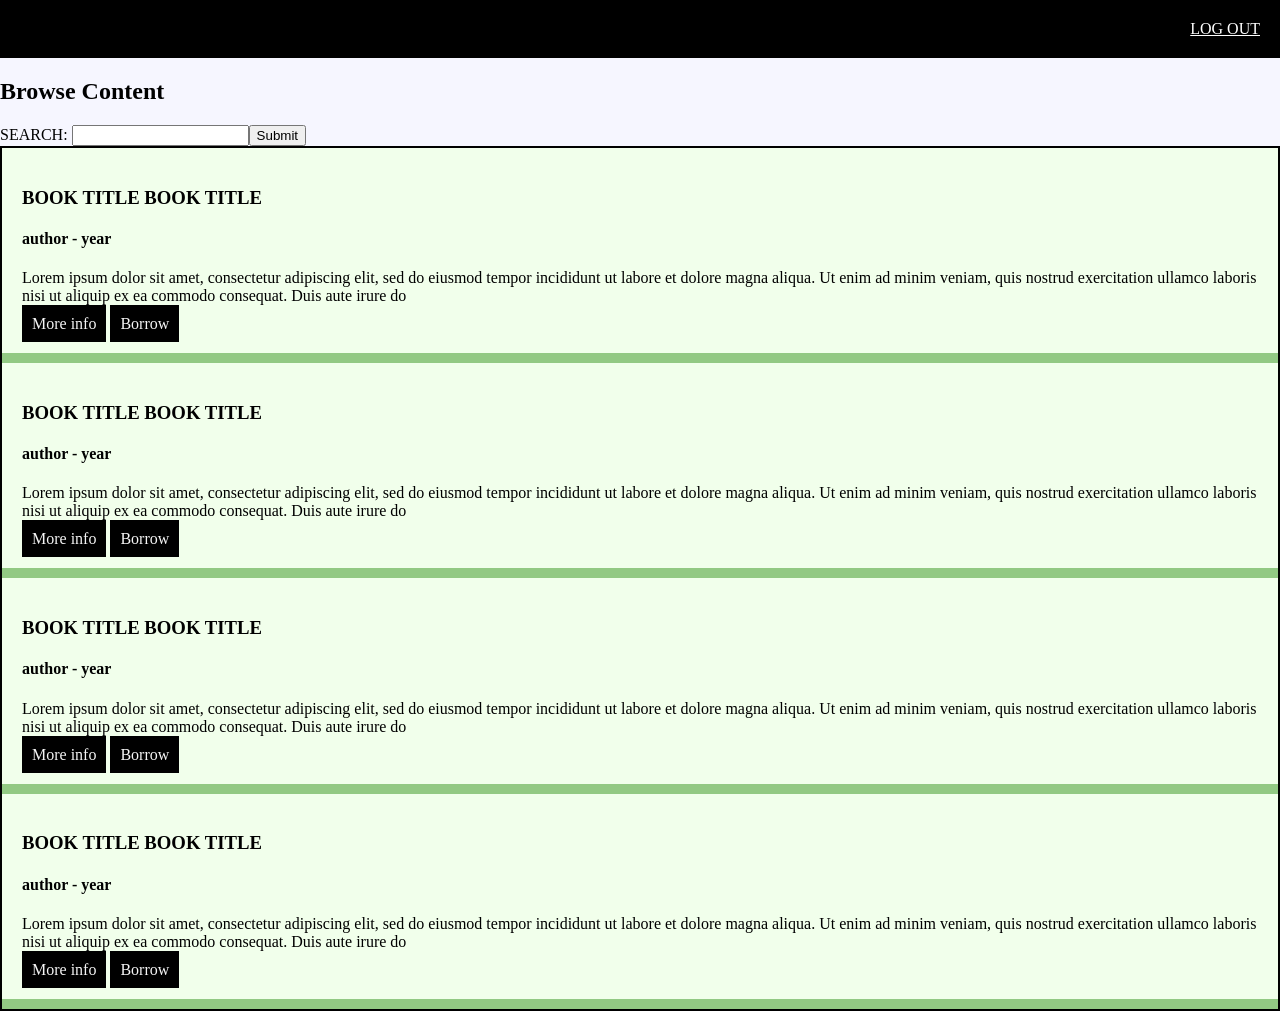
<file: storyboard/page-browse.html>
<!DOCTYPE html>
<html>
<head>
	<meta charset="utf-8">
	<meta name="viewport" content="width=device-width, initial-scale=1">
	<title>HOMEPAGE</title>
	<style>
		body {
			margin: 0px;
			padding: 0px;
			background: #f6f6ff;
		}

		.top-bar{
			background: black;
			margin: 0px;
			padding: 0px;
			height: auto;
			display: flex;
			justify-content: flex-end;
		}

		.button {
			margin: 0;
			padding: 20px;
			color: white;
			background: black;
		}

		.content-intro {
		}

		.row {
			min-width: 50%;
			flex-grow: 1;
		}

		.content-button {
			text-decoration: none;
			color: white;
			padding: 10px;
			background: black;
		}

		.book-list{
			border-width: 2px;
			border-color: black;
			border-style: solid;
			background: #92c983;

		}

		.button-row{
			margin-top: 10px;
		}

		.book {
			background: #f1ffeb;
			padding: 20px;
			margin-bottom: 10px;
		}

		.button-style{
			text-decoration: none;
			color: whitesmoke;
			background: black;
			padding: 10px;
		}
	</style>
</head>
<body>
	<div class='top-bar'>
		<a class='button' href='index.html'>LOG OUT</a>
	</div>
	<div class="content-intro">
		<h2>Browse Content</h2>
		<div>SEARCH: <input type='text'><input type='submit'></div>
		<div class='book-list'>
			<div class='book'>
				<div class=''>
					<div><h3>BOOK TITLE BOOK TITLE</h3></div>
					<div><h4>author - year</h4></div>
					<div>Lorem ipsum dolor sit amet, consectetur adipiscing elit, sed do eiusmod tempor incididunt ut labore et dolore magna aliqua. Ut enim ad minim veniam, quis nostrud exercitation ullamco laboris nisi ut aliquip ex ea commodo consequat. Duis aute irure do</div>
				</div>
				<div class='button-row'>
					<a class='button-style' href='bookinfo.html'>More info</a>
					<a class='button-style' href='borrow.html'>Borrow</a>
				</div>
			</div>
			
			<div class='book'>
				<div class=''>
					<div><h3>BOOK TITLE BOOK TITLE</h3></div>
					<div><h4>author - year</h4></div>
					<div>Lorem ipsum dolor sit amet, consectetur adipiscing elit, sed do eiusmod tempor incididunt ut labore et dolore magna aliqua. Ut enim ad minim veniam, quis nostrud exercitation ullamco laboris nisi ut aliquip ex ea commodo consequat. Duis aute irure do</div>
				</div>
				<div class='button-row'>
					<a class='button-style' href='bookinfo.html'>More info</a>
					<a class='button-style' href='borrow.html'>Borrow</a>
				</div>
			</div>

			<div class='book'>
				<div class=''>
					<div><h3>BOOK TITLE BOOK TITLE</h3></div>
					<div><h4>author - year</h4></div>
					<div>Lorem ipsum dolor sit amet, consectetur adipiscing elit, sed do eiusmod tempor incididunt ut labore et dolore magna aliqua. Ut enim ad minim veniam, quis nostrud exercitation ullamco laboris nisi ut aliquip ex ea commodo consequat. Duis aute irure do</div>
				</div>
				<div class='button-row'>
					<a class='button-style' href='bookinfo.html'>More info</a>
					<a class='button-style' href='borrow.html'>Borrow</a>
				</div>
			</div>

			<div class='book'>
				<div class=''>
					<div><h3>BOOK TITLE BOOK TITLE</h3></div>
					<div><h4>author - year</h4></div>
					<div>Lorem ipsum dolor sit amet, consectetur adipiscing elit, sed do eiusmod tempor incididunt ut labore et dolore magna aliqua. Ut enim ad minim veniam, quis nostrud exercitation ullamco laboris nisi ut aliquip ex ea commodo consequat. Duis aute irure do</div>
				</div>
				<div class='button-row'>
					<a class='button-style' href='bookinfo.html'>More info</a>
					<a class='button-style' href='borrow.html'>Borrow</a>
				</div>
			</div>

		</div>

	</div>
</body>
</html>
</file>
